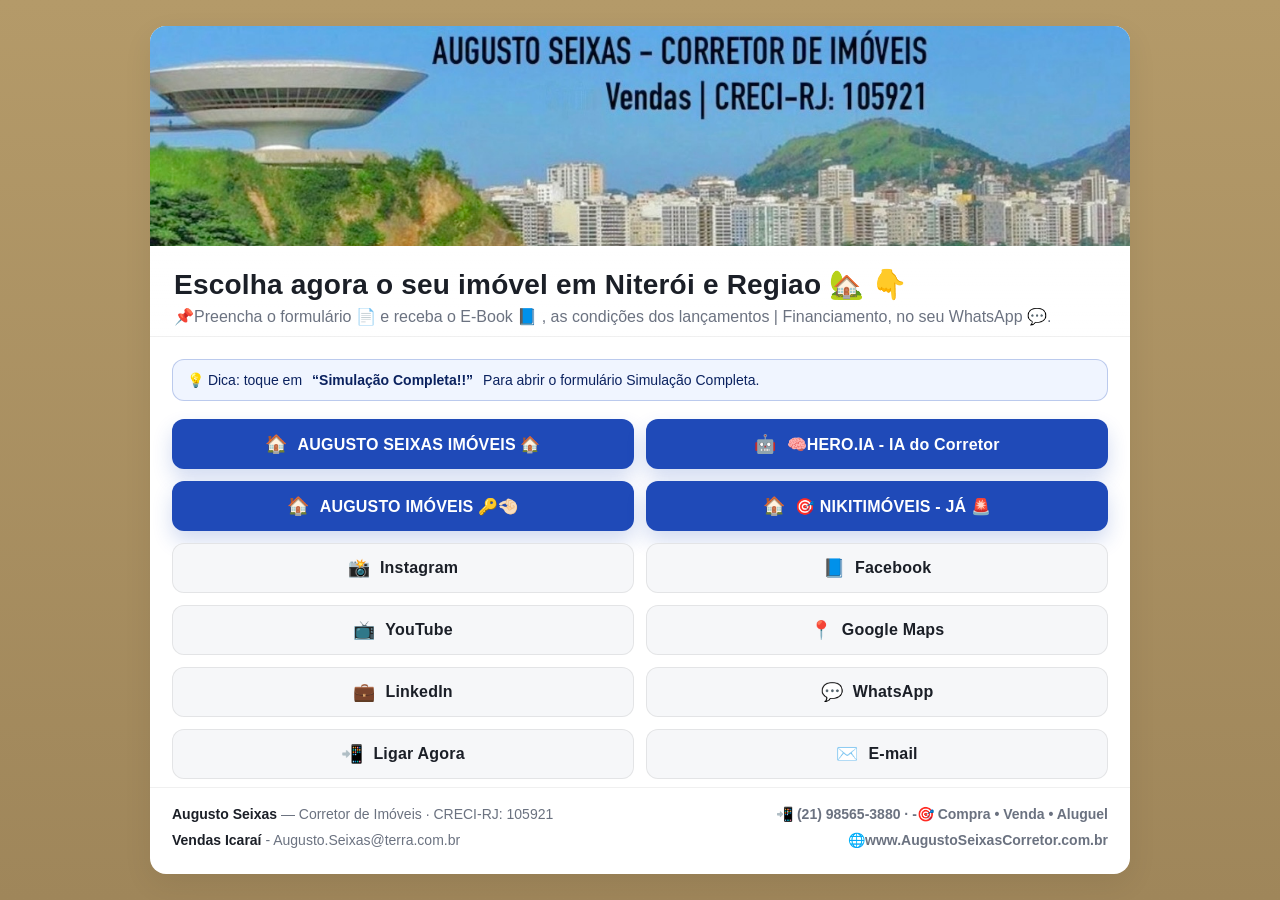
<file: index.html>
<!DOCTYPE html>
<html lang="pt-BR">
<head>
  <meta charset="utf-8" />
  <meta name="viewport" content="width=device-width, initial-scale=1" />

<meta name="theme-color" content="#1f4ab8">
<link rel="apple-touch-icon" href="favicon-192.png">

<link rel="icon" type="image/png" sizes="192x192" href="favicon-192.png">
<link rel="icon" type="image/png" sizes="512x512" href="favicon-512.png">
<link rel="manifest" href="manifest.json">

<meta name="mobile-web-app-capable" content="yes">
<meta name="apple-mobile-web-app-capable" content="yes">
<meta name="apple-mobile-web-app-status-bar-style" content="black-translucent">
<meta name="application-name" content="Augusto Seixas Corretor">
<meta name="apple-mobile-web-app-title" content="Augusto Seixas">

<title>Augusto Seixas - Corretor de Imóveis em Niterói</title>
<meta name="description" content="Corretor de imóveis especializado em compra, venda e aluguel em Niterói e Região Oceânica. Atendimento consultivo e personalizado. CRECI-RJ: 105921.">
<meta name="keywords" content="imóveis Niterói, corretor Augusto Seixas, casas em Camboinhas, apartamentos Icaraí, venda de imóveis, aluguel Niterói, Spin Vendas">
<meta name="author" content="Augusto Seixas">
<meta property="og:title" content="Augusto Seixas - Corretor de Imóveis em Niterói">
<meta property="og:description" content="Atendimento consultivo e especializado em imóveis residenciais e comerciais em Niterói e Região Oceânica.">
<meta property="og:url" content="https://augustoseixascorretor.com.br">
<meta property="og:type" content="website">
<meta property="og:image" content="https://augustoseixascorretor.com.br/imagens/og-image.jpg">
<meta name="robots" content="index, follow">
<link rel="canonical" href="https://augustoseixascorretor.com.br/">



  <!-- Google Tag Manager -->
  <script>
    (function(w,d,s,l,i){w[l]=w[l]||[];w[l].push({'gtm.start': new Date().getTime(),event:'gtm.js'});
      var f=d.getElementsByTagName(s)[0], j=d.createElement(s), dl=l!='dataLayer'?'&l='+l:'';
      j.async=true; j.src='https://www.googletagmanager.com/gtm.js?id='+i+dl; f.parentNode.insertBefore(j,f);
    })(window,document,'script','dataLayer','GTM-TP4C4DRR');
  </script>
  <!-- End Google Tag Manager -->
  <style>
    :root{--gold:#B49A69;--gold-900:#9F865A;--ink:#1b1f27;--muted:#6b7280;--bg:#f6f7f9;--primary:#1f4ab8;--primary-600:#1a3d95;--card:#ffffff;--ring:rgba(31,74,184,.25);--shadow:0 10px 30px rgba(0,0,0,.07);--radius:16px}
    *{box-sizing:border-box}
    body{margin:0;font-family:-apple-system,BlinkMacSystemFont,"Segoe UI",Roboto,Helvetica,Arial,"Apple Color Emoji","Segoe UI Emoji";color:var(--ink);background:linear-gradient(180deg,var(--gold) 0%,var(--gold-900) 100%);min-height:100vh;display:flex;align-items:center;justify-content:center;padding:24px}
    .wrapper{width:100%;max-width:980px;background:var(--card);border-radius:var(--radius);box-shadow:var(--shadow);overflow:hidden}
    .banner{width:100%;height:220px;background:#ddd url('banner.jpg') center/cover no-repeat}
    .hero{padding:22px 24px 10px;background:linear-gradient(180deg,rgba(255,255,255,.18) 0%,rgba(255,255,255,.05) 100%);border-bottom:1px solid rgba(0,0,0,.06)}
    .title{margin:0 0 6px;font-size:28px;line-height:1.2;font-weight:800;letter-spacing:.2px}
    .subtitle{margin:0;color:var(--muted);font-weight:500}
    .content{padding:22px 22px 8px}
    .notice{display:flex;align-items:center;gap:10px;background:#f0f5ff;border:1px solid var(--ring);color:#0b225f;padding:12px 14px;border-radius:12px;margin-bottom:18px;font-size:14px}
    .grid{display:grid;grid-template-columns:repeat(2,minmax(0,1fr));gap:12px}
    .btn{appearance:none;display:flex;align-items:center;justify-content:center;gap:10px;width:100%;border:none;border-radius:12px;padding:14px 16px;font-weight:700;letter-spacing:.2px;cursor:pointer;background:var(--bg);color:var(--ink);box-shadow:inset 0 0 0 1px rgba(0,0,0,.08);text-decoration:none;transition:transform .06s ease,box-shadow .2s ease,background .2s ease,color .2s ease}
    .btn:hover{transform:translateY(-1px);box-shadow:0 10px 20px rgba(0,0,0,.06)}
    .btn.primary{background:var(--primary);color:#fff;box-shadow:0 10px 20px rgba(31,74,184,.2)}
    .btn.primary:hover{background:var(--primary-600)}
    .btn .emoji{font-size:18px}
    .footer{padding:18px 22px 26px;color:var(--muted);font-size:14px;border-top:1px solid rgba(0,0,0,.06);display:flex;align-items:center;justify-content:space-between;flex-wrap:wrap;gap:10px}
    .sig strong{color:var(--ink)}
    @media (max-width:640px){.grid{grid-template-columns:1fr}.title{font-size:24px}.banner{height:160px}}
  </style>
  <script>
    window.dataLayer = window.dataLayer || [];
    window.dataLayer.push({event:'bridge_view', source:'landing-augusto'});
    function trackClick(name, url){
      window.dataLayer.push({event:'cta_click', cta_name:name, cta_url:url, source:'landing-augusto'});
    }
    window.addEventListener('DOMContentLoaded', () => {
      document.querySelectorAll('[data-track]').forEach(a => {
        a.addEventListener('click', () => trackClick(a.getAttribute('data-track'), a.href || ''));
      });
    });
  </script>
</head>


<body>
  <noscript><iframe src="https://www.googletagmanager.com/ns.html?id=GTM-TP4C4DRR" height="0" width="0" style="display:none;visibility:hidden"></iframe></noscript>
  <main class="wrapper" role="main" aria-label="Página neutra com acesso ao formulário e redes">
    <div class="banner" role="img" aria-label="Vista de Niterói com o MAC"></div>
    <section class="hero">
      <h1 class="title">Escolha agora o seu imóvel em Niterói e Regiao 🏡 👇</h1>
      <p class="subtitle">📌Preencha o formulário 📄 e receba o E-Book 📘 , as condições dos lançamentos | Financiamento,  no seu WhatsApp 💬.</p>
    </section>
    <section class="content">
      <div class="notice">💡 Dica: toque em <strong>“Simulação Completa!!”</strong> Para abrir o formulário Simulação Completa.</div>
      <div class="grid">
   
        <a class="btn primary" data-track="🎯 AUGUSTO Imoveis 🏠" href="https://www.augustoseixascorretor.com.br/" target="_blank" rel="noopener"><span class="emoji">🏠</span>  AUGUSTO SEIXAS IMÓVEIS 🏠</a>
        <a class="btn primary" data-track="🧠HERO.IA - IA do Corretor" href="https://augustosseixas.hotmart.host/link-na-bio-037e1d56-7660-4497-baa2-d308fb1bad5d" target="_blank" rel="noopener"><span class="emoji">🤖</span> 🧠HERO.IA - IA do Corretor</a>
        <a class="btn primary" data-track="🎯 AUGUSTO Imoveis 🔑🤏🏻" href="https://www.chavesnamao.com.br/corretor/augusto-seixas-corretor-de-imoveis/id-1145973/" target="_blank" rel="noopener"><span class="emoji">🏠</span>  AUGUSTO  IMÓVEIS 🔑🤏🏻</a>
        <a class="btn primary" data-track="🎯 NIKITIMÓVEIS - JÁ 🚨" href="https://www.nikitimoveisja.com.br/" target="_blank" rel="noopener"><span class="emoji">🏠</span> 🎯 NIKITIMÓVEIS - JÁ 🚨</a>
        <a class="btn" data-track="Instagram" href="https://www.instagram.com/augustoseixas_corretorimoveis" target="_blank" rel="noopener"><span class="emoji">📸</span> Instagram</a>
        <a class="btn" data-track="Facebook" href="https://www.facebook.com/AugustoSeixasCorretordeImoveis" target="_blank" rel="noopener"><span class="emoji">📘</span> Facebook</a>
        
        <a class="btn" data-track="YouTube" href="https://www.youtube.com/@AugustoSeixasCorretorimoveis" target="_blank" rel="noopener"><span class="emoji">📺</span> YouTube</a>
        
        <a class="btn" data-track="Google Maps" href="https://maps.google.com/?q=Augusto+Seixas+Corretor+de+Im%C3%B3veis+Niter%C3%B3i" target="_blank" rel="noopener"><span class="emoji">📍</span> Google Maps</a>
        
        <a class="btn" data-track="LinkedIn" href="https://www.linkedin.com/in/augusto-seixas2020" target="_blank" rel="noopener"><span class="emoji">💼</span> LinkedIn</a>
        <a class="btn" data-track="WhatsApp" href="https://wa.me/5521985653880?text=Ol%C3%A1%2C+quero+simular+meu+novo+im%C3%B3vel+em+Niter%C3%B3i&utm_source=site&utm_medium=cta&utm_campaign=simulacao" target="_blank" rel="noopener"><span class="emoji">💬</span> WhatsApp</a>
        <a class="btn" data-track="Ligar Agora" href="tel:+5521985653880"><span class="emoji">📲</span> Ligar Agora</a>
        <a class="btn" data-track="E-mail" href="mailto:augusto.seixas@spinvendas.com?subject=Quero%20simular%20meu%20im%C3%B3vel&body=Ol%C3%A1%2C%20gostaria%20de%20simular%20um%20im%C3%B3vel%20em%20Niter%C3%B3i.%20Meu%20telefone%20%2F%20WhatsApp%20%C3%A9%3A%20" target="_blank" rel="noopener"><span class="emoji">✉️</span> E-mail</a>

      </div>
    </section>
    <footer class="footer">
      <div class="sig"><strong>Augusto Seixas</strong> — Corretor de Imóveis · CRECI-RJ: 105921</div>
      <div><strong>📲 (21) 98565-3880 · -🎯 Compra • Venda • Aluguel </strong></div>
      <div class="sig"><strong> Vendas Icaraí </strong>-  Augusto.Seixas@terra.com.br</div>
      <div><strong>🌐www.AugustoSeixasCorretor.com.br </strong></div>
    </footer>
  </main>
  
  <script>
  if ('serviceWorker' in navigator) {
    window.addEventListener('load', () => {
      navigator.serviceWorker.register('/sw.js').catch(console.error);
    });
  }
</script>
  
  
<script>
  let deferredPrompt;
  const installBtn = document.createElement('button');
  installBtn.textContent = "📲 Instalar App Augusto Seixas";
  installBtn.style.cssText = `
    position: fixed;
    bottom: 16px;
    right: 16px;
    background: #1f4ab8;
    color: white;
    font-weight: 700;
    border: none;
    border-radius: 12px;
    padding: 12px 18px;
    box-shadow: 0 5px 15px rgba(0,0,0,0.2);
    cursor: pointer;
    z-index: 9999;
    display: none;
  `;
  document.body.appendChild(installBtn);

  window.addEventListener('beforeinstallprompt', (e) => {
    e.preventDefault();
    deferredPrompt = e;
    installBtn.style.display = 'block';
  });

  installBtn.addEventListener('click', async () => {
    installBtn.style.display = 'none';
    deferredPrompt.prompt();
    const { outcome } = await deferredPrompt.userChoice;
    if (outcome === 'accepted') {
      console.log('✅ App Augusto Seixas instalado!');
    } else {
      console.log('❌ Usuário cancelou a instalação');
    }
    deferredPrompt = null;
  });

  window.addEventListener('appinstalled', () => {
    console.log('🎉 App Augusto Seixas instalado com sucesso!');
  });
</script>  
  
</body>
</html>
</file>
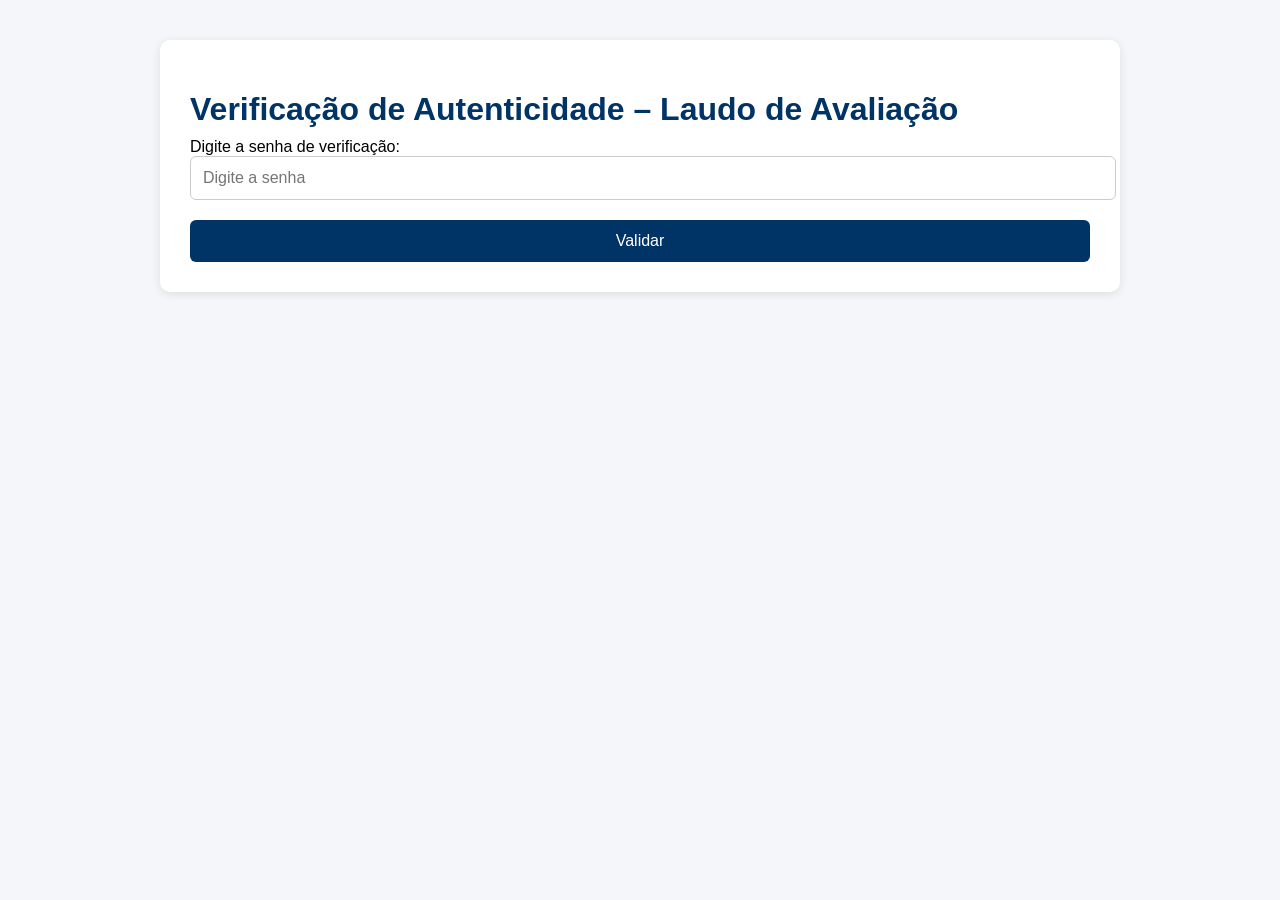
<file: Laudos/147/Laudo147.html>
<!DOCTYPE html>
<html lang="pt-BR">
<head>
<meta charset="UTF-8" />
<meta name="viewport" content="width=device-width, initial-scale=1.0" />
<title>Verificação de Autenticidade – Laudo Avaliação</title>

<style>
    body {
        font-family: Arial, sans-serif;
        background: #f4f6f9;
        margin: 0;
        padding: 0;
    }

    .container {
        max-width: 900px;
        margin: 40px auto;
        background: white;
        padding: 30px;
        border-radius: 10px;
        box-shadow: 0 2px 10px rgba(0,0,0,0.1);
    }

    h1, h2 {
        color: #003366;
        margin-bottom: 10px;
    }

    .input-group {
        margin-bottom: 20px;
    }

    input[type="password"] {
        width: 100%;
        padding: 12px;
        border: 1px solid #ccc;
        border-radius: 6px;
        font-size: 16px;
    }

    button {
        background: #003366;
        color: white;
        padding: 12px 18px;
        border: none;
        border-radius: 6px;
        cursor: pointer;
        font-size: 16px;
        width: 100%;
    }

    button:hover {
        background: #002244;
    }

    .box {
        background: #eef3f9;
        border-left: 4px solid #003366;
        padding: 15px;
        margin-top: 25px;
        border-radius: 6px;
    }

    .success {
        color: #0a8020;
        font-weight: bold;
        margin-top: 20px;
    }

    a.pdf-btn {
        display: inline-block;
        margin-top: 10px;
        background: #003366;
        padding: 14px;
        border-radius: 6px;
        color: white;
        text-decoration: none;
        font-size: 17px;
    }

    a.pdf-btn:hover {
        background: #002244;
    }
</style>

<script>
function validarLaudo() {
    const senha = document.getElementById("senha").value;

    if (senha === "147") {
        document.getElementById("resultado").style.display = "block";
        document.getElementById("erro").style.display = "none";
    } else {
        document.getElementById("erro").style.display = "block";
        document.getElementById("resultado").style.display = "none";
    }
}
</script>

</head>
<body>

<div class="container">
    <h1>Verificação de Autenticidade – Laudo de Avaliação</h1>

    <div class="input-group">
        <label>Digite a senha de verificação:</label>
        <input type="password" id="senha" placeholder="Digite a senha">
    </div>

    <button onclick="validarLaudo()">Validar</button>

    <p id="erro" style="display:none; color:red; margin-top:15px;">
        ❌ Senha incorreta. Tente novamente.
    </p>

    <!-- RESULTADO -->
    <div id="resultado" style="display:none;">
        <p class="success">✔ Laudo Validado com Sucesso</p>

        <div class="box">
            <h2>Dados do Avaliador</h2>
            <p><b>José Augusto dos Santos Seixas</b><br>
            Avaliador Imobiliário – CRECI-RJ 105921-F<br>
            Especialista em Avaliação - (CRECI Ed.310)</p>
        </div>

        <div class="box">
            <h2>Dados do Laudo</h2>
            <p><b>Número:</b> LAUDO-ICARAÍ-147-2025-SPOLETO<br>
               <b>Imóvel Avaliado:</b> Loja térrea – Rua Gen. Pereira da Silva, 147 – Icaraí – Niterói/RJ<br>
               <b>Ano:</b> 2025</p>
        </div>

        <div class="box">
            <h2>Conclusão  (Resumo)</h2>

            <p><b>Valor locativo justo (2025):</b> R$ 14.000 a R$ 17.500</p>
            <p><b>Valor máximo técnico recomendável:</b> R$ 18.000</p>

            <p><b>Tentativa de reajuste para R$ 30.000:</b><br>
            O valor pleiteado pelo proprietário, manifestado na intenção de majorar de forma incompatível o valor do aluguel, produziria o efeito econômico de antecipar e compensar impactos tributários futuros.</p>
        </div>

        <div class="box">
            <h2>Download do Laudo em PDF</h2>
            <a class="pdf-btn" href="Laudo_Avaliacao_Jose_Augusto.pdf" target="_blank">
                📄 Baixar Laudo de Avaliação Completo (PDF)
            </a>
        </div>
    </div>

</div>

</body>
</html>
</file>
